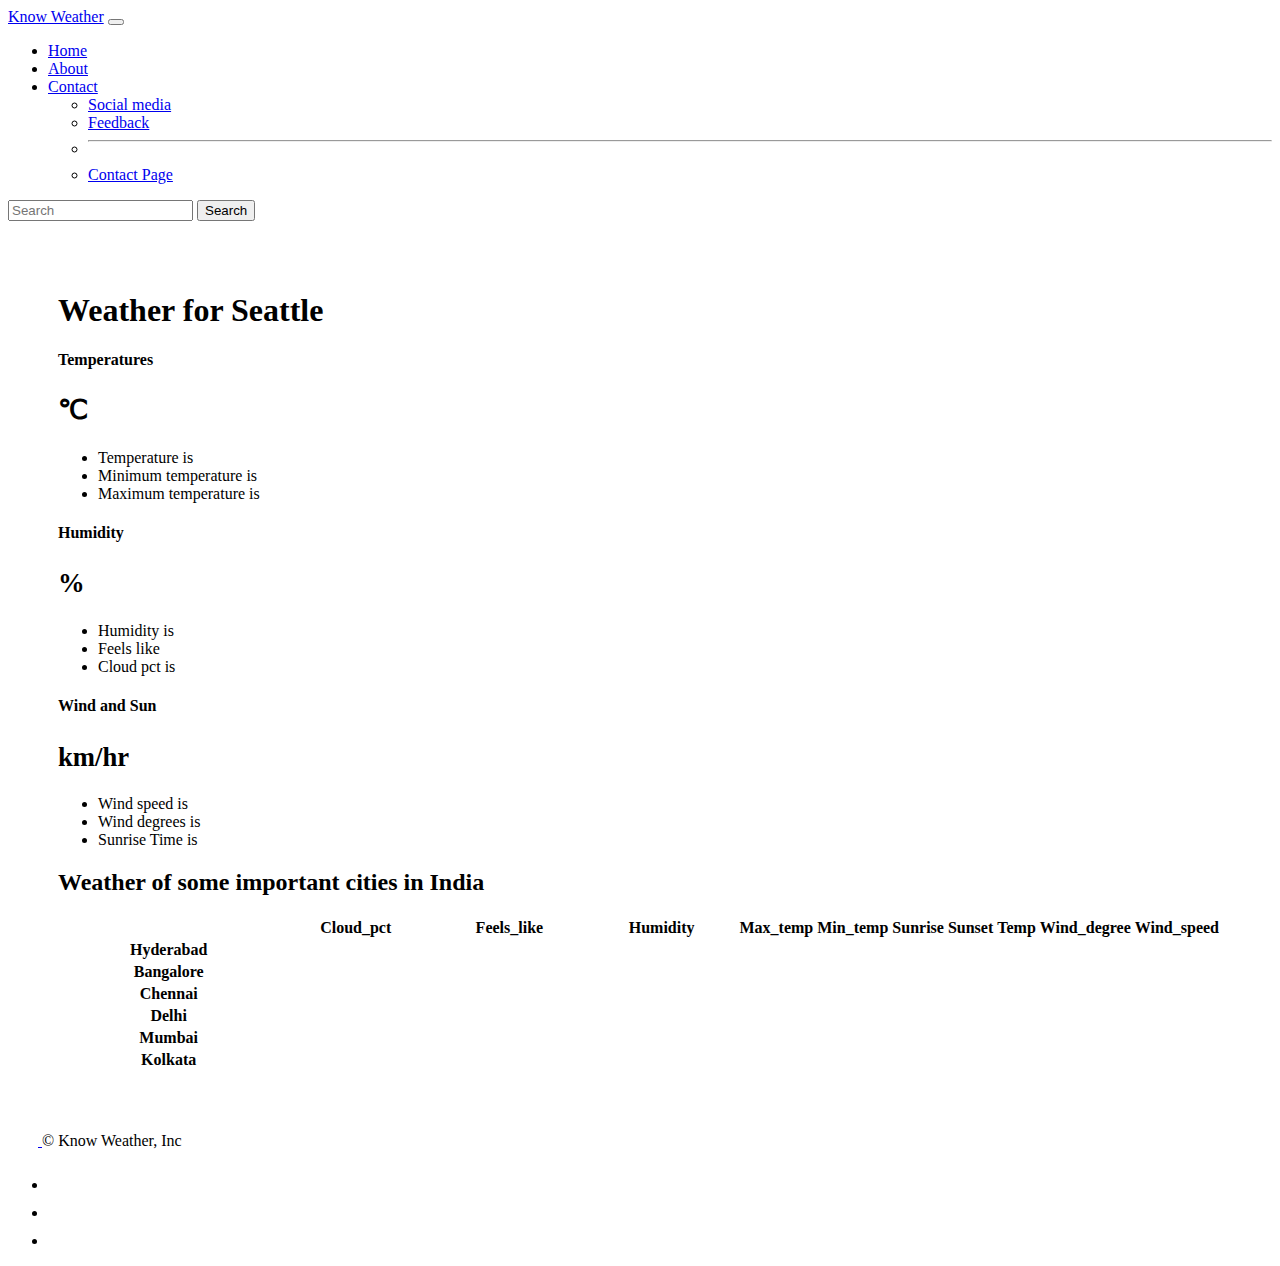
<file: index.html>
<!doctype html>
<html lang="en">
  <head>
    <meta charset="utf-8">
    <meta name="viewport" content="width=device-width, initial-scale=1">
    <link rel="apple-touch-icon" sizes="180x180" href="apple-touch-icon.png">
<link rel="icon" type="image/png" sizes="32x32" href="favicon-32x32.png">
<link rel="icon" type="image/png" sizes="16x16" href="favicon-16x16.png">
<link rel="manifest" href="/site.webmanifest">
    <title>Know Weather</title>
    <link href="https://cdn.jsdelivr.net/npm/bootstrap@5.3.0-alpha3/dist/css/bootstrap.min.css" rel="stylesheet" integrity="sha384-KK94CHFLLe+nY2dmCWGMq91rCGa5gtU4mk92HdvYe+M/SXH301p5ILy+dN9+nJOZ" crossorigin="anonymous">
  </head>
  <body>
    <nav class="navbar navbar-expand-lg bg-body-tertiary fixed-top">
        <div class="container-fluid">
          <a class="navbar-brand" href="index.html">Know Weather</a>
          <button class="navbar-toggler" type="button" data-bs-toggle="collapse" data-bs-target="#navbarSupportedContent" aria-controls="navbarSupportedContent" aria-expanded="false" aria-label="Toggle navigation">
            <span class="navbar-toggler-icon"></span>
          </button>
          <div class="collapse navbar-collapse" id="navbarSupportedContent">
            <ul class="navbar-nav me-auto mb-2 mb-lg-0">
              <li class="nav-item">
                <a class="nav-link active" aria-current="page" href="#">Home</a>
              </li>
              <li class="nav-item">
                <a class="nav-link" href="about.html">About</a>
              </li>
              <li class="nav-item dropdown">
                <a class="nav-link dropdown-toggle" href="#" role="button" data-bs-toggle="dropdown" aria-expanded="false">
                  Contact
                </a>
                <ul class="dropdown-menu">
                  <li><a class="dropdown-item" href="contact.html#col-md-5">Social media</a></li>
                  <li><a class="dropdown-item" href="feedback.html">Feedback</a></li>
                  <li><hr class="dropdown-divider"></li>
                  <li><a class="dropdown-item" href="contact.html">Contact Page</a></li>
                </ul>
              </li>
              <!-- <li class="nav-item">
                <a class="nav-link" href="d">User Guide</a>
              </li>  -->
            </ul>
            <form class="d-flex" role="search">
              <input id="city"  class="form-control me-2" type="search" placeholder="Search" aria-label="Search">
              <button class="btn btn-outline-success" type="submit" id="submit">Search</button>
            </form>
          </div>
        </div>
      </nav>



      <div class="container"  style="padding:50px">
        <h1 class="my-4 text-center">Weather for <span id="city_name"></span></h1>
        <main>
            <div class="row row-cols-1 row-cols-md-3 mb-3 text-center">
              <div class="col">
                <div class="card mb-4 rounded-3 shadow-sm border-primary">
                  <div class="card-header py-3 text-bg-primary border-primary">
                    <h4 class="my-0 fw-normal">Temperatures</h4>
                  </div>
                  <div class="card-body">
                    <h1 class="card-title pricing-card-title"><span id="temp2"></span><small class="text-body-secondary fw-light">℃</small></h1>
                    <ul class="list-unstyled mt-3 mb-4">
                      <li>Temperature is <span id="temp"></span> </li>
                      <li>Minimum temperature is <span id="min_temp"></span></li>
                      <li>Maximum temperature is <span id="max_temp"></span></li>
                    </ul>
                  </div>
                </div>
              </div>
              <div class="col">
                <div class="card mb-4 rounded-3 shadow-sm border-primary">
                  <div class="card-header py-3 text-bg-primary border-primary">
                    <h4 class="my-0 fw-normal">Humidity</h4>
                  </div>
                  <div class="card-body">
                    <h1 class="card-title pricing-card-title"><span id="humidity2"></span><small class="text-body-secondary fw-light"> %</small></h1>
                    <ul class="list-unstyled mt-3 mb-4">
                        <li>Humidity is <span id="humidity"></span></li>
                        <li>Feels like <span id="feels_like"></span> </li>
                        <li>Cloud pct is <span id="cloud_pct"></span> </li>
                    </ul>
                    <!-- <button type="button" class="w-100 btn btn-lg btn-primary">Get started</button> -->
                  </div>
                </div>
              </div>
              <div class="col">
                <div class="card mb-4 rounded-3 shadow-sm border-primary">
                  <div class="card-header py-3 text-bg-primary border-primary">
                    <h4 class="my-0 fw-normal">Wind and Sun</h4>
                  </div>
                  <div class="card-body">
                    <h1 class="card-title pricing-card-title"><span id="wind_speed2"></span><small class="text-body-secondary fw-light"> km/hr</small></h1>
                    <ul class="list-unstyled mt-3 mb-4">
                        <li>Wind speed is <span id="wind_speed"></span> </li>
                        <li>Wind degrees is <span id="wind_degrees"></span></li>
                        <li>Sunrise Time is <span id="sunrise"></span></li>
                        <!-- <li>Sunset Time is <span id="sunset"></span></li> -->
                    </ul>
                    <!-- <button type="button" class="w-100 btn btn-lg btn-primary">Contact us</button> -->
                  </div>
                </div>
              </div>
            </div>

            <h2 class="display-6 text-center mb-4">Weather of some important cities in India</h2>

            <div class="table-responsive">
              <table class="table text-center">
                <thead>
                  <tr>
                    <th style="width: 34%;"></th>
                    <th style="width: 22%;">Cloud_pct</th>
<th style="width: 22%;">Feels_like</th>
<th style="width: 22%;">Humidity</th>
<th style="width: 22%;">Max_temp</th>
<th style="width: 22%;">Min_temp</th>
<th style="width: 22%;">Sunrise</th>
<th style="width: 22%;">Sunset</th>
<th style="width: 22%;">Temp</th>
<th style="width: 22%;">Wind_degree</th>
<th style="width: 22%;">Wind_speed</th>
                  </tr>
                </thead>
                <tbody>
                  <tr>
                    <th scope="row" class="text-start">Hyderabad</th>
                    <td><span id="hcloud_pct"></span></td>
                    <td><span id="hfeels_like"></span></td>
                    <td><span id="hhumidity"></span></td>
                    <td><span id="hmax_temp"></span></td>
                    <td><span id="hmin_temp"></span></td>
                    <td><span id="hsunrise"></span></td>
                    <td><span id="hsunset"></span></td>
                    <td><span id="htemp"></span></td>
                    <td><span id="hwind_degrees"></span></td>
                    <td><span id="hwind_speed"></span></td>
                  </tr>
                  <tr>
                    <th scope="row" class="text-start">Bangalore</th>
                    <td><span id="bcloud_pct"></span></td>
                    <td><span id="bfeels_like"></span></td>
                    <td><span id="bhumidity"></span></td>
                    <td><span id="bmax_temp"></span></td>
                    <td><span id="bmin_temp"></span></td>
                    <td><span id="bsunrise"></span></td>
                    <td><span id="bsunset"></span></td>
                    <td><span id="btemp"></span></td>
                    <td><span id="bwind_degrees"></span></td>
                    <td><span id="bwind_speed"></span></td>
                  </tr>
                </tbody>

                <tbody>
                  <tr>
                    <th scope="row" class="text-start">Chennai</th>
                    <td><span id="ccloud_pct"></span></td>
                    <td><span id="cfeels_like"></span></td>
                    <td><span id="chumidity"></span></td>
                    <td><span id="cmax_temp"></span></td>
                    <td><span id="cmin_temp"></span></td>
                    <td><span id="csunrise"></span></td>
                    <td><span id="csunset"></span></td>
                    <td><span id="ctemp"></span></td>
                    <td><span id="cwind_degrees"></span></td>
                    <td><span id="cwind_speed"></span></td>
                  </tr>
                  <tr>
                    <th scope="row" class="text-start">Delhi</th>
                    <td><span id="dcloud_pct"></span></td>
                    <td><span id="dfeels_like"></span></td>
                    <td><span id="dhumidity"></span></td>
                    <td><span id="dmax_temp"></span></td>
                    <td><span id="dmin_temp"></span></td>
                    <td><span id="dsunrise"></span></td>
                    <td><span id="dsunset"></span></td>
                    <td><span id="dtemp"></span></td>
                    <td><span id="dwind_degrees"></span></td>
                    <td><span id="dwind_speed"></span></td>
                  </tr>
                  <tr>
                    <th scope="row" class="text-start">Mumbai</th>
                    <td><span id="mcloud_pct"></span></td>
                    <td><span id="mfeels_like"></span></td>
                    <td><span id="mhumidity"></span></td>
                    <td><span id="mmax_temp"></span></td>
                    <td><span id="mmin_temp"></span></td>
                    <td><span id="msunrise"></span></td>
                    <td><span id="msunset"></span></td>
                    <td><span id="mtemp"></span></td>
                    <td><span id="mwind_degrees"></span></td>
                    <td><span id="mwind_speed"></span></td>
                  </tr>
                  <tr>
                    <th scope="row" class="text-start">Kolkata</th>
                    <td><span id="kcloud_pct"></span></td>
                    <td><span id="kfeels_like"></span></td>
                    <td><span id="khumidity"></span></td>
                    <td><span id="kmax_temp"></span></td>
                    <td><span id="kmin_temp"></span></td>
                    <td><span id="ksunrise"></span></td>
                    <td><span id="ksunset"></span></td>
                    <td><span id="ktemp"></span></td>
                    <td><span id="kwind_degrees"></span></td>
                    <td><span id="kwind_speed"></span></td>
                  </tr>
                </tbody>
              </table>
            </div>
          </main>
      </div>

    <script src="https://cdn.jsdelivr.net/npm/bootstrap@5.3.0-alpha3/dist/js/bootstrap.bundle.min.js" integrity="sha384-ENjdO4Dr2bkBIFxQpeoTz1HIcje39Wm4jDKdf19U8gI4ddQ3GYNS7NTKfAdVQSZe" crossorigin="anonymous"></script>
    <script src="script.js"></script>
  </body>
  <div class="container">
    <footer class="d-flex flex-wrap justify-content-between align-items-center py-3 my-4 border-top">
      <div class="col-md-4 d-flex align-items-center">
        <a href="/" class="mb-3 me-2 mb-md-0 text-body-secondary text-decoration-none lh-1">
          <svg class="bi" width="30" height="24"><use xlink:href="https://www.flaticon.com/free-icons/clouds-and-sun"></use></svg>
        </a>
        <span class="mb-3 mb-md-0 text-body-secondary">© Know Weather, Inc</span>
      </div>

      <ul class="nav col-md-4 justify-content-end list-unstyled d-flex">
        <li class="ms-3"><a class="text-body-secondary" href="#"><svg class="bi" width="24" height="24"><use xlink:href="#twitter"></use></svg></a></li>
        <li class="ms-3"><a class="text-body-secondary" href="#"><svg class="bi" width="24" height="24"><use xlink:href="#instagram"></use></svg></a></li>
        <li class="ms-3"><a class="text-body-secondary" href="#"><svg class="bi" width="24" height="24"><use xlink:href="#facebook"></use></svg></a></li>
      </ul>
    </footer>
  </div>

</html>
</file>
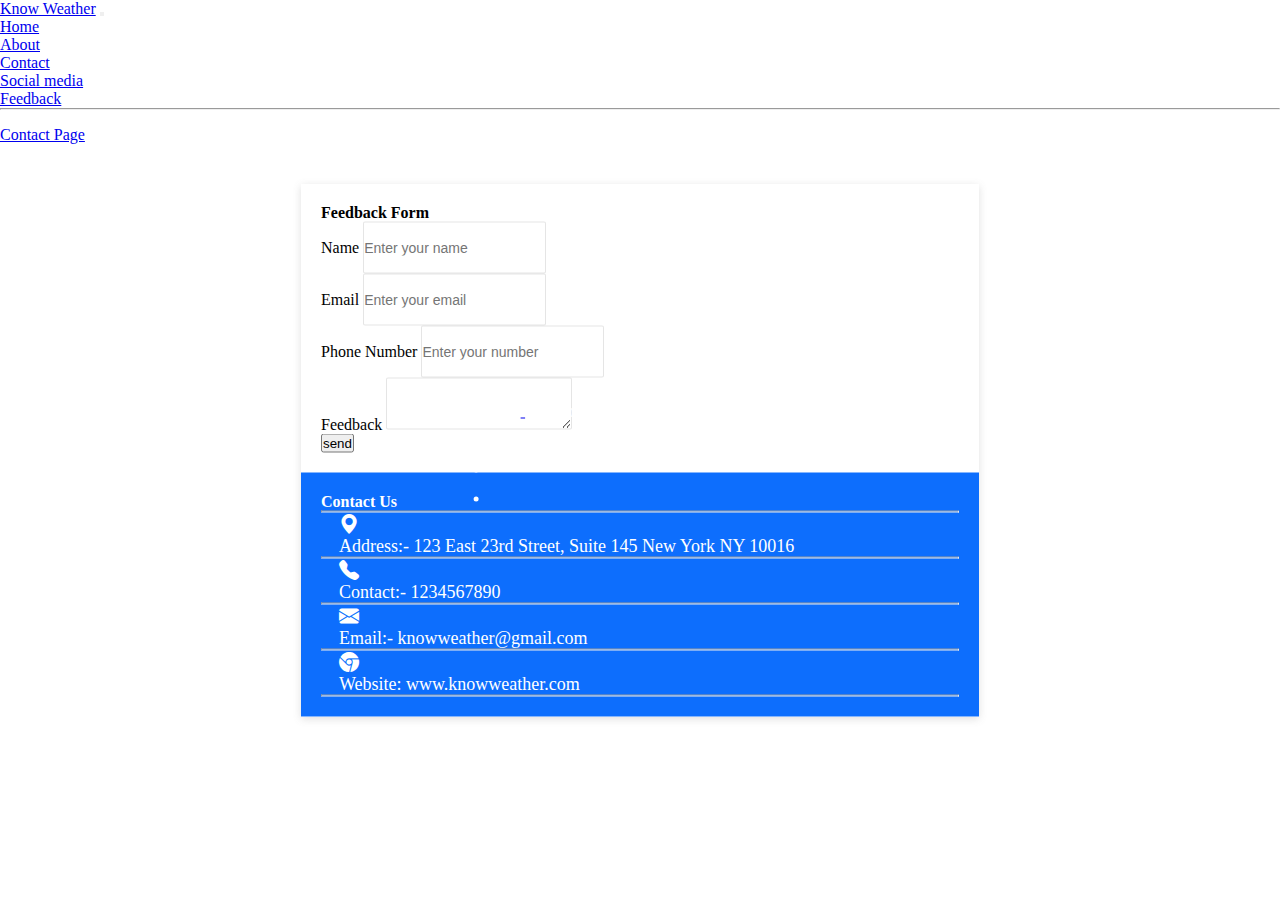
<file: feedback.html>
<!doctype html>
<html lang="en">
  <head>
    <!-- Required meta tags -->
    <meta charset="utf-8">
    <meta name="viewport" content="width=device-width, initial-scale=1">
    <!--Bootstrap Icons-->
    <link rel="stylesheet" href="https://cdn.jsdelivr.net/npm/bootstrap-icons@1.10.5/font/bootstrap-icons.css">
    <!-- Bootstrap CSS -->
    <link href="https://cdn.jsdelivr.net/npm/bootstrap@5.0.2/dist/css/bootstrap.min.css" rel="stylesheet" integrity="sha384-EVSTQN3/azprG1Anm3QDgpJLIm9Nao0Yz1ztcQTwFspd3yD65VohhpuuCOmLASjC" crossorigin="anonymous">
     <!--External CSS-->
     <link href="style.css" rel="stylesheet" />
    <title>contact page</title>
  </head>
  <body>

    <nav class="navbar navbar-expand-lg bg-body-tertiary fixed-top">
        <div class="container-fluid">
          <a class="navbar-brand" href="index.html">Know Weather</a>
          <button class="navbar-toggler" type="button" data-bs-toggle="collapse" data-bs-target="#navbarSupportedContent" aria-controls="navbarSupportedContent" aria-expanded="false" aria-label="Toggle navigation">
            <span class="navbar-toggler-icon"></span>
          </button>
          <div class="collapse navbar-collapse" id="navbarSupportedContent">
            <ul class="navbar-nav me-auto mb-2 mb-lg-0">
              <li class="nav-item">
                <a class="nav-link" aria-current="page" href="index.html">Home</a>
              </li>
              <li class="nav-item">
                <a class="nav-link" href="about.html">About</a>
              </li>
              <li class="nav-item dropdown">
                <a class="nav-link dropdown-toggle active" href="#" role="button" data-bs-toggle="dropdown" aria-expanded="false">
                  Contact
                </a>
                <ul class="dropdown-menu">
                  <li><a class="dropdown-item" href="contact.html">Social media</a></li>
                  <li><a class="dropdown-item" href="feedback.html">Feedback</a></li>
                  <li><hr class="dropdown-divider"></li>
                  <li><a class="dropdown-item" href="contact.html">Contact Page</a></li>
                </ul>
              </li>
              <!-- <li class="nav-item">
                <a class="nav-link active">User Guide</a>
              </li> -->
            </ul>
          </div>
        </div>
      </nav>
      <div class="container">
        <div class="row">
           <div class="col-md-7">
             <h4>Feedback Form</h4>
             <div class="mb-3">
<label for="exampleFormControlInput1" class="form-label">Name</label>
<input type="text" class="form-control" id="exampleFormControlInput1" placeholder="Enter your name">
</div>
<div class="mb-3">
<label for="exampleFormControlInput1" class="form-label">Email</label>
<input type="email" class="form-control" id="exampleFormControlInput1" placeholder="Enter your email">
</div>
<div class="mb-3">
<label for="exampleFormControlInput1" class="form-label">Phone Number</label>
<input type="number" class="form-control" id="exampleFormControlInput1" placeholder="Enter your number">
</div>
<div class="mb-3">
<label for="exampleFormControlTextarea1" class="form-label">Feedback</label>
<textarea class="form-control" id="exampleFormControlTextarea1" rows="3"></textarea>
</div>
<button class="btn btn-primary">send</button>
           </div>
           <div class="col-md-5">
               <h4>Contact Us</h4><hr />
              <div class="mt-5">
                   <div class="d-flex">
                    <i class="bi bi-geo-alt-fill"></i>
                     <p>Address:- 123 East 23rd Street, Suite 145 New York NY 10016</p>
                   </div><hr />
                   <div class="mt-5">
                        <div class="d-flex">
                      <i class="bi bi-telephone-fill"></i>
                          <p>Contact:- 1234567890</p>
                        </div><hr />
                        <div class="mt-5">
                             <div class="d-flex">
                            <i class="bi bi-envelope-fill"></i>
                               <p>Email:- knowweather@gmail.com</p>
                             </div><hr />
                             <div class="mt-5">
                                  <div class="d-flex">
                              <i class="bi bi-browser-chrome"></i>
                                    <p class="text-white">Website: www.knowweather.com</p>
                                  </div><hr />
              </div>
           </div>
        </div>
      </div>

    <!-- Optional JavaScript; choose one of the two! -->

    <!-- Option 1: Bootstrap Bundle with Popper -->
    <script src="https://cdn.jsdelivr.net/npm/bootstrap@5.0.2/dist/js/bootstrap.bundle.min.js" integrity="sha384-MrcW6ZMFYlzcLA8Nl+NtUVF0sA7MsXsP1UyJoMp4YLEuNSfAP+JcXn/tWtIaxVXM" crossorigin="anonymous"></script>

    <!-- Option 2: Separate Popper and Bootstrap JS -->
    <!--
    <script src="https://cdn.jsdelivr.net/npm/@popperjs/core@2.9.2/dist/umd/popper.min.js" integrity="sha384-IQsoLXl5PILFhosVNubq5LC7Qb9DXgDA9i+tQ8Zj3iwWAwPtgFTxbJ8NT4GN1R8p" crossorigin="anonymous"></script>
    <script src="https://cdn.jsdelivr.net/npm/bootstrap@5.0.2/dist/js/bootstrap.min.js" integrity="sha384-cVKIPhGWiC2Al4u+LWgxfKTRIcfu0JTxR+EQDz/bgldoEyl4H0zUF0QKbrJ0EcQF" crossorigin="anonymous"></script>
    -->
    <div class="container">
      <footer class="d-flex flex-wrap justify-content-between align-items-center py-3 my-4 border-top">
        <div class="col-md-4 d-flex align-items-center">
          <a href="/" class="mb-3 me-2 mb-md-0 text-body-secondary text-decoration-none lh-1">
            <svg class="bi" width="30" height="24"><use xlink:href="https://www.flaticon.com/free-icons/clouds-and-sun"></use></svg>
          </a>
          <span class="mb-3 mb-md-0 text-body-secondary">© Know Weather, Inc</span>
        </div>

        <ul class="nav col-md-4 justify-content-end list-unstyled d-flex">
          <li class="ms-3"><a class="text-body-secondary" href="#"><svg class="bi" width="24" height="24"><use xlink:href="#twitter"></use></svg></a></li>
          <li class="ms-3"><a class="text-body-secondary" href="#"><svg class="bi" width="24" height="24"><use xlink:href="#instagram"></use></svg></a></li>
          <li class="ms-3"><a class="text-body-secondary" href="#"><svg class="bi" width="24" height="24"><use xlink:href="#facebook"></use></svg></a></li>
        </ul>
      </footer>
    </div>
  </body>

</html>
</file>
<file: style.css>
*{
  padding: 0;
  margin: 0;
  box-sizing: border-box;
}

.container{
  width: 60%;
  padding: 45px;
  border-radius: 0;
  position: absolute;
  left: 50%;
  top: 50%;
  transform: translate(-50%,-50%);
}

.row{
  box-shadow: rgba(99,99,99,0.2) 0px 2px 8px 0px;
}

.col-md-7{
  padding: 20px;
}

.col-md-5
{ background-color: #0d6efd;
  padding: 20px;
  color: white;
}

.form-control{
  height:52px;
  background: white;
  color:black;
  font-size:14px;
  border-radius:2px;
  box-sizing: none;
  border:1px solid rgba(0,0,0,0.1);
}

.bi{
  font-size: 20px;
  padding-right:18px;
}

.d-flex {
  font-size: 18px;
  padding-left:18px;
  font-family: verdana;
}

@media only screen and (max-width:600px) {
   .container{
     width: 100%;
   }
}
</file>
